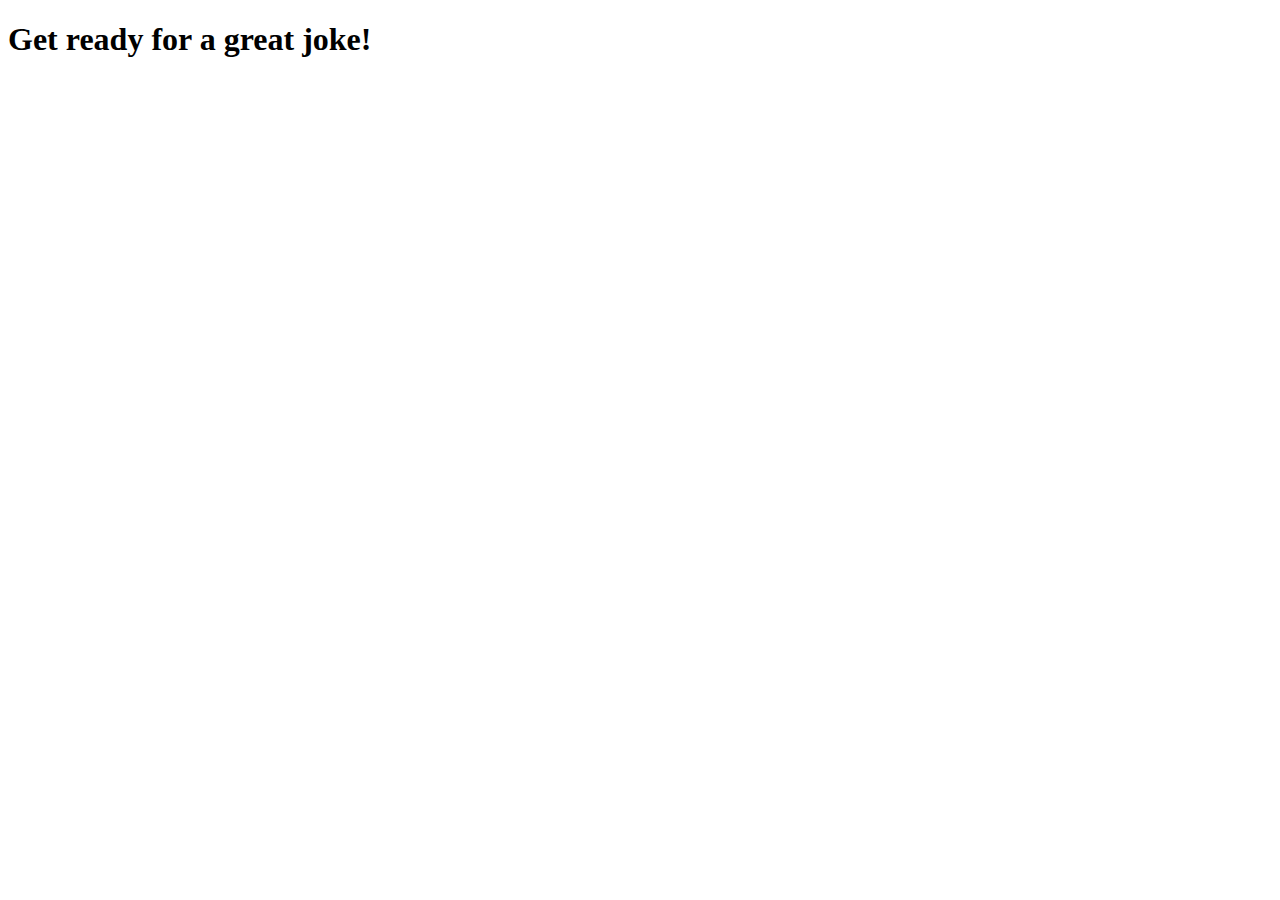
<file: exercises/fundamentos/bloco-9-javascript-assincrono-e-promises/dia-2-javascript-promises/index.html>
<!-- jokes.html -->
<!DOCTYPE html>
<html>
  <head>
    <title>Best jokes ever</title>
    <script defer src="apiScript.js"></script>
  </head>
  <body>
    <h1>Get ready for a great joke!</h1>
    <h2 id="joke-container"></h2>
  </body>
</html>
</file>
